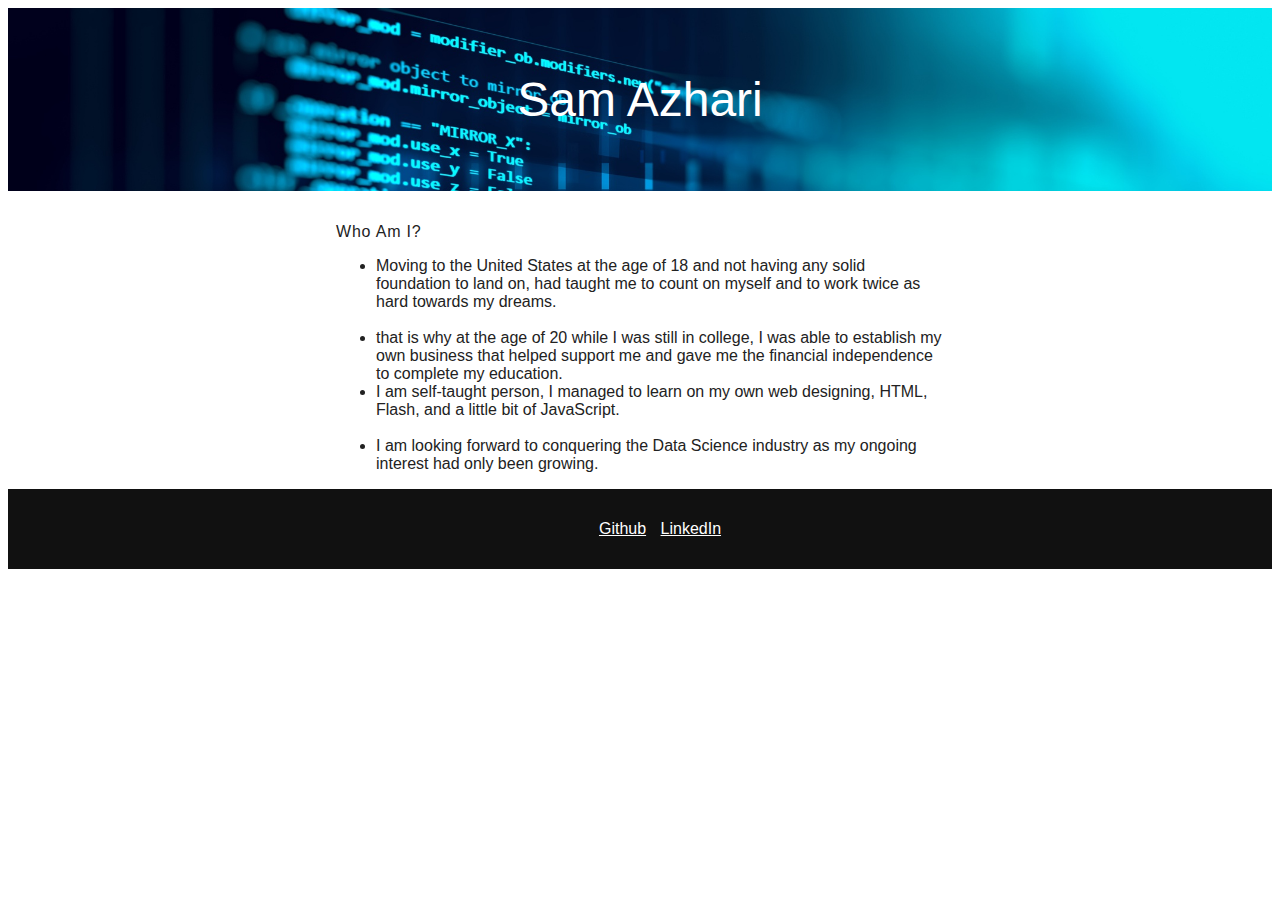
<file: mission_statement.html>
<!DOCTYPE html>
<html lang="en-us">
<head>
  <meta charset="UTF-8">
  <title>Mission Statement</title>
  <link rel="stylesheet" href="css/style.css">
</head>

<body>
  <header class='masthead'>
    <p class='masthead-intro'>Sam Azhari</p>
</header>
<section class="details">
  <p>Who Am I?</p>
<ul>
<li>Moving to the United States at the age of 18 and not having any solid foundation to land on, had taught me to count on myself and to work twice as hard towards my dreams.<br /><br /></li>
<li>that is why at the age of 20 while I was still in college, I was able to establish my own business that helped support me and gave me the financial independence to complete my education.</li>
<li>I am self-taught person, I managed to learn on my own web designing, HTML, Flash, and a little bit of JavaScript.<br /><br /></li>
<li>I am looking forward to conquering the Data Science industry as my ongoing interest had only been growing.</li>
</ul>
</section>
<footer id="footer">
  <ul class="social">
    <li><a href="http://www.github.com/flbpilot">Github</a></li>
    <li><a href="https://www.linkedin.com/in/samazhari/">LinkedIn</a></li>
  </ul>
</footer>
</body>
</html>
</file>
<file: css/style.css>
body {
    color: #222222;
    font-size: 1em;
    font-family: "Open Sans", "Helvetica Neue", sans-serif;
}

.content-footer,
.masthead-heading,
.masthead-intro {
  text-align: center;
}

.masthead {
  padding: 1em 0;
  background-image: url('../images/Coding.jpg');
  background-size: cover;
  background-repeat: no-repeat;
}

.masthead-intro {
    font-size: 3em;
    color: #ffffff;
}

.masthead-heading {
    margin-top: -0.2em;
    font-weight: bold;
    font-size: 7em;
    letter-spacing: -0.02em;
    text-transform: uppercase;
    color: #ffffff;
}

.details {
    max-width: 38em;
    margin-left: auto;
    margin-right: auto;
    margin-top: 2em;
}

.details > p {
    font-weight: 300;
    letter-spacing: 0.05em;
}

.details > h2 {
    font-size: 1.2em;
    font-weight: bold;
    margin: 2em 0 1em 0;
}

section > h1 {
    margin-top: 2em;
}

#footer {
  padding: 15px 0;
  text-align: center;
  background-color: #111111;
  text-decoration: none;
}

#footer a {
  color: #ffffff;
}
.social > li {
  display: inline-block;
  margin: 0 5px;
}

img {
  border: solid;
}

.myButton {
	box-shadow:inset 0px -3px 7px 0px #34aeeb;
	background-color:transparent;
	border-radius:5px;
	border:1px solid #ffffff;
	display:inline-block;
	cursor:pointer;
	color:#ffffff;
	font-family:Arial;
	font-size:15px;
	font-weight:bold;
	padding:7px 20px;
	text-decoration:none;
	text-shadow:0px 1px 0px #263666;
}
.myButton:hover {
	background-color:transparent;
}
.myButton:active {
	position:relative;
	top:1px;
}
</file>
